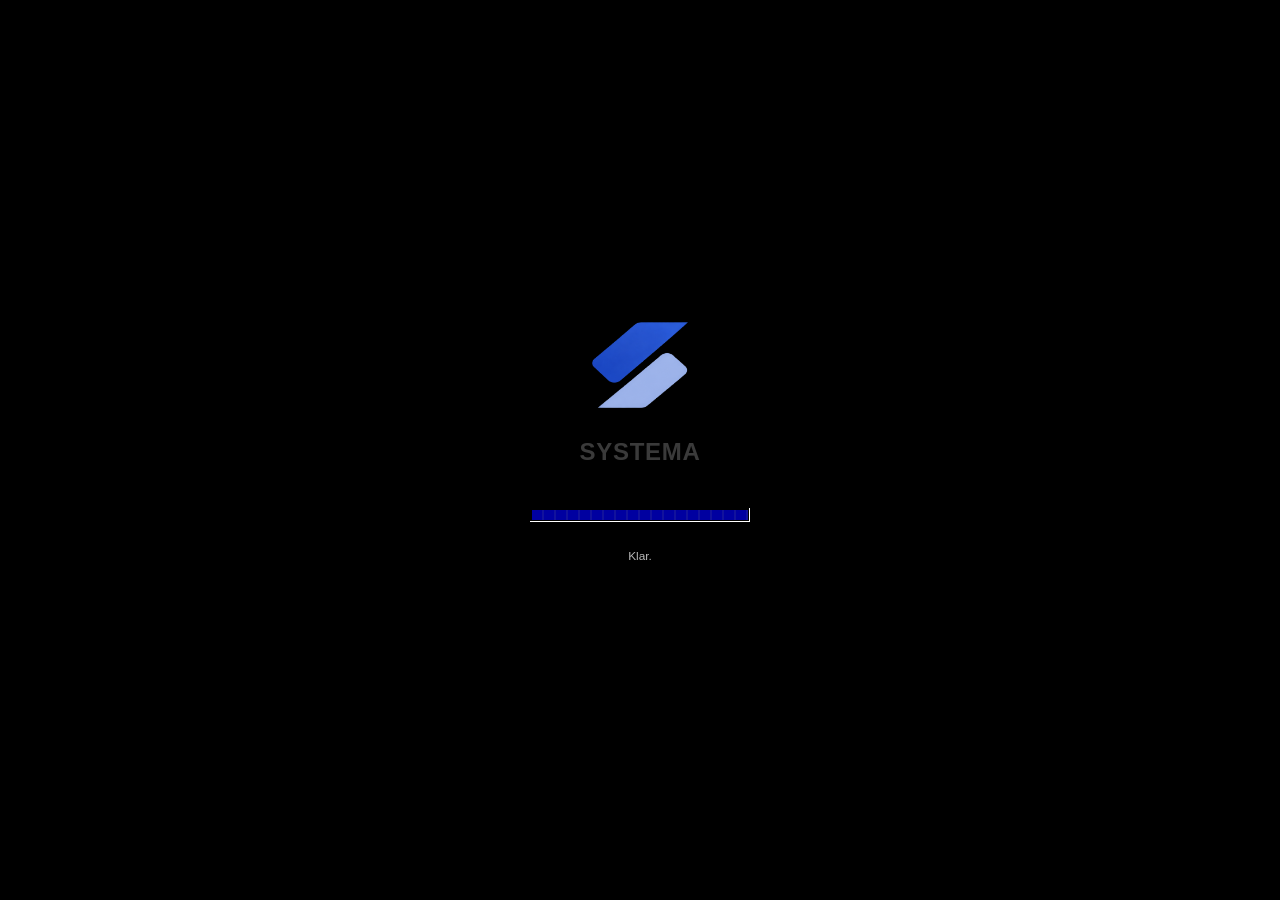
<file: index.html>
<!DOCTYPE html>
<html lang="no">
<head>
    <meta charset="UTF-8">
    <meta name="viewport" content="width=device-width, initial-scale=1.0">
    <meta name="description" content="Prosjektarbeid, metoder og digitale løsninger utviklet av Systema.">
    <title>Systema | Prosjektgjennomføring</title>
    <meta property="og:type" content="website">
    <meta property="og:title" content="Systema | Prosjektgjennomføring">
    <meta property="og:description" content="Prosjektarbeid, metoder og digitale løsninger utviklet av Systema.">
    <meta property="og:image" content="assets/images/systema-og.png">
    <link rel="icon" href="assets/images/favicon.ico" sizes="any">
    <link rel="icon" type="image/png" href="assets/images/favicon-48.png" sizes="48x48">
    <link rel="apple-touch-icon" href="assets/images/favicon-180.png">
    <link rel="stylesheet" href="style.css?v=62">
    <script>(function(){try{if(sessionStorage.getItem('systema-booted')==='1'){document.documentElement.classList.add('no-boot');}}catch(e){}})();</script>
</head>
<body class="home-page">
    <div class="boot-screen" id="bootScreen" role="presentation" aria-hidden="true">
        <img class="boot-logo" src="assets/images/systema-mark.png" alt="" width="96" height="86">
        <p class="boot-title">SYSTEMA</p>
        <div class="boot-bar"></div>
        <p class="boot-status">Starter SYSTEMA...</p>
    </div>
    <a class="skip-link" href="#main">Hopp til innhold</a>
    <nav class="desktop-nav" aria-label="Hovedmeny">
        <a href="index.html" class="desktop-icon active" aria-current="page">
            <img class="desktop-icon__img" src="assets/images/icon-computer.svg" alt="" aria-hidden="true">
            <span class="desktop-icon__label">Hjem</span>
        </a>
        <a href="om-oss.html" class="desktop-icon">
            <img class="desktop-icon__img" src="assets/images/icon-team.svg" alt="" aria-hidden="true">
            <span class="desktop-icon__label">Om oss</span>
        </a>
        <a href="tidligere-prosjekt.html" class="desktop-icon">
            <img class="desktop-icon__img" src="assets/images/icon-projects.svg" alt="" aria-hidden="true">
            <span class="desktop-icon__label">Tidligere prosjekt</span>
        </a>
        <a href="mailto:fanueloh@student.uia.no?subject=Bachelorsamarbeid%20med%20Systema" class="desktop-icon desktop-icon--contact" data-contact>
            <span class="desktop-icon__badge-wrap">
                <img class="desktop-icon__img" src="assets/images/icon-mail.svg" alt="" aria-hidden="true">
                <span class="desktop-icon__badge" aria-hidden="true">1</span>
            </span>
            <span class="desktop-icon__label">Kontakt oss</span>
            <span class="desktop-icon__balloon">Interessert? Send oss en e-post!</span>
        </a>
    </nav>

    <main id="main" tabindex="-1">
        <div class="container">
        <section class="hero">
            <div class="win-window">
                <div class="win-titlebar">
                    <span class="win-titlebar-text"><img class="win-titlebar-icon" src="assets/images/systema-mark.png" alt="" aria-hidden="true">Systema</span>
                    <span class="win-titlebar-controls" aria-hidden="true"><span>_</span><span>▢</span><span>×</span></span>
                </div>
                <div class="win-menubar" aria-hidden="true"><span>Fil</span><span>Rediger</span><span>Vis</span><span>Favoritter</span><span>Hjelp</span></div>
                <div class="win-addressbar" aria-hidden="true"><span class="win-addressbar-icon"></span><span class="win-addressbar-path">C:\SYSTEMA</span></div>
                <div class="win-body">
                    <div class="hero-grid">
                        <div class="hero-copy">
                            <img class="hero-logo" src="assets/images/systema-mark.png" alt="Systema-logo" width="331" height="297">
                            <h1>Vi er <span>Systema.</span></h1>
                            <p class="hero-lead">Vi er seks IT-studenter ved Universitetet i Agder, med en felles interesse for teknologi og digitale løsninger som løser virkelige utfordringer.</p>
                            <div class="hero-actions">
                                <a class="home-btn home-btn-primary" href="om-oss.html">Møt teamet <span aria-hidden="true">→</span></a>
                                <a class="home-btn home-btn-secondary" href="tidligere-prosjekt.html">Tidligere prosjekt</a>
                            </div>
                        </div>
                        <div class="intro-video">
                            <video controls playsinline preload="none" poster="assets/videos/systema-intro-poster.jpg" aria-label="Introduksjonsvideo av Systema">
                                <source src="assets/videos/systema-intro.mp4" type="video/mp4">
                                Nettleseren din støtter ikke video. <a href="assets/videos/systema-intro.mp4">Last ned videoen</a>.
                            </video>
                        </div>
                    </div>
                </div>
            </div>
        </section>
        </div>
    </main>
    <script src="script.js?v=48"></script>
</body>
</html>
</file>
<file: style.css>
/* ==========================================================================
   Systema — Retro Windows 95/3.1 design system
   Frontend-only reskin. No layout logic, routes or scripts were changed.
   ========================================================================== */

* {
    margin: 0;
    padding: 0;
    box-sizing: border-box;
}

/* Let supporting browsers animate the swap between pages natively —
   ignored elsewhere, the JS-driven .win-window open/close still runs there. */
@view-transition {
    navigation: auto;
}

html {
    background: var(--win-desktop) url("assets/images/windowsBakgrunn.jpg") no-repeat center center fixed;
    background-size: cover;
    scroll-behavior: smooth;
}

:root {
    /* Core palette */
    --win-face: #c0c0c0;
    --win-face-dark: #a9a9a9;
    --win-highlight: #ffffff;
    --win-light: #dfdfdf;
    --win-shadow: #808080;
    --win-shadow-dark: #000000;
    --win-desktop: #008080;
    --win-titlebar-start: #000080;
    --win-titlebar-end: #1084d0;
    --win-titlebar-text: #ffffff;
    --win-titlebar-inactive: #7f7f7f;
    --win-selection: #000080;
    --win-selection-text: #ffffff;
    --win-window-bg: #c0c0c0;
    --win-workspace: #ffffff;
    --win-ink: #000000;
    --win-ink-muted: #3a3a3a;
    --win-link: #0000ee;
    --win-accent: #008080;
    --win-accent-strong: #ff0000;
    --win-ok: #008000;

    /* Typography */
    --font-ui: Tahoma, "MS Sans Serif", "Segoe UI", Geneva, Verdana, sans-serif;
    --font-mono: "Consolas", "Courier New", "Lucida Console", monospace;
    --font-name: "IBM Plex Sans", var(--font-ui);

    /* Metrics */
    --bevel-1: 1px;
    --bevel-2: 2px;
    --radius: 0px;

    /* Layering scale */
    --z-nav: 100;
    --z-modal: 300;
    --z-skip: 400;
    --z-boot: 500;

    /* Motion */
    --ease-out: cubic-bezier(0.22, 1, 0.36, 1);
    --dur-fast: 140ms;

    /* UI scale — the desktop is scaled to fit the screen. Width and height
       each pick a scale; the smaller one wins, so pages fit without scrolling. */
    --zoom-w: 1;
    --zoom-h: 1;
    --ui-zoom: min(var(--zoom-w), var(--zoom-h));
}

/* Tallest page (Om oss) needs ~675px at scale 1, so each height step is
   ~675px × scale. Never below 1, so text stays readable — very short
   screens scroll a little instead. */
@media (min-width: 1600px) { :root { --zoom-w: 1.2; } }
@media (min-width: 1900px) { :root { --zoom-w: 1.35; } }
@media (min-width: 2300px) { :root { --zoom-w: 1.6; } }
@media (min-height: 810px) { :root { --zoom-h: 1.2; } }
@media (min-height: 912px) { :root { --zoom-h: 1.35; } }
@media (min-height: 1080px) { :root { --zoom-h: 1.6; } }

main,
.desktop-nav {
    zoom: var(--ui-zoom);
}

body {
    font-family: var(--font-ui);
    line-height: 1.5;
    color: var(--win-ink);
    font-size: 14px;
    padding-left: calc(110px * var(--ui-zoom));
    -webkit-font-smoothing: antialiased;
}

::selection {
    background: var(--win-selection);
    color: var(--win-selection-text);
}

img {
    -ms-interpolation-mode: nearest-neighbor;
}

.container {
    max-width: 1160px;
    margin: 0 auto;
    padding: 0 16px;
}

/* ==========================================================================
   Base typography
   ========================================================================== */

h1, h2, h3, h4, h5 {
    font-family: var(--font-ui);
    font-weight: bold;
    color: var(--win-ink);
    line-height: 1.25;
    text-wrap: balance;
}

h2 {
    font-size: 1.25rem;
    margin-bottom: 14px;
}

h3 {
    font-size: 1.05rem;
    margin-bottom: 10px;
}

p {
    margin-bottom: 12px;
    font-size: 0.92rem;
    color: var(--win-ink-muted);
    text-wrap: pretty;
}

a {
    color: var(--win-link);
}

main {
    padding: 16px 0;
}

main:focus {
    outline: none;
}

/* Skip link — hidden until focused with the keyboard */
.skip-link {
    position: fixed;
    top: 8px;
    left: 8px;
    z-index: var(--z-skip);
    padding: 6px 12px;
    background: var(--win-face);
    color: var(--win-ink);
    font-size: 0.82rem;
    font-weight: bold;
    text-decoration: none;
    box-shadow:
        inset 1px 1px 0 var(--win-highlight),
        inset -1px -1px 0 var(--win-shadow-dark),
        inset 2px 2px 0 var(--win-light),
        inset -2px -2px 0 var(--win-shadow);
    transform: translateY(-200%);
}

.skip-link:focus {
    transform: none;
}

/* ==========================================================================
   Desktop chrome — fixed "desktop icons" navigation shared across pages
   ========================================================================== */

.desktop-nav {
    position: fixed;
    top: 18px;
    left: 18px;
    z-index: var(--z-nav);
    display: flex;
    flex-direction: column;
    gap: 18px;
}

.desktop-icon {
    display: flex;
    flex-direction: column;
    align-items: center;
    width: 84px;
    padding: 4px 2px;
    text-decoration: none;
    text-align: center;
}

.desktop-icon__img {
    width: 38px;
    height: 38px;
    image-rendering: pixelated;
    filter: drop-shadow(1px 1px 1px rgba(0,0,0,0.6));
}

.desktop-icon__label {
    margin-top: 4px;
    display: inline-block;
    color: #fff;
    background: rgba(0,0,0,0.55);
    font-size: 0.78rem;
    line-height: 1.25;
    padding: 1px 4px;
}

.desktop-icon:hover .desktop-icon__label,
.desktop-icon:focus-visible .desktop-icon__label {
    background: var(--win-selection);
    color: var(--win-selection-text);
}

.desktop-icon:focus-visible {
    outline: 1px dotted #fff;
    outline-offset: 2px;
}

.desktop-icon.active .desktop-icon__label {
    background: var(--win-selection);
    color: var(--win-selection-text);
    font-weight: bold;
}

/* ==========================================================================
   Window component — titlebar / menubar / toolbar / body / statusbar
   ========================================================================== */

.win-window {
    background: var(--win-face);
    border: 1px solid var(--win-shadow-dark);
    box-shadow:
        inset 1px 1px 0 var(--win-light),
        inset -1px -1px 0 var(--win-shadow),
        3px 3px 0 rgba(0,0,0,0.25);
    margin: 0;
    min-width: 0;
    transform-origin: center top;
}

.win-window--enter {
    animation: win-window-open 260ms cubic-bezier(0.17, 0.89, 0.32, 1.28);
}

.win-window--leave {
    animation: win-window-close 160ms cubic-bezier(0.55, 0, 0.85, 0.4) forwards;
}

@keyframes win-window-open {
    from { opacity: 0; transform: scale(0.55) translateY(-18px); }
    60% { opacity: 1; }
    to { opacity: 1; transform: scale(1) translateY(0); }
}

@keyframes win-window-close {
    from { opacity: 1; transform: scale(1) translateY(0); }
    to { opacity: 0; transform: scale(0.45) translateY(24px); }
}


.win-titlebar {
    display: flex;
    align-items: center;
    justify-content: space-between;
    gap: 10px;
    padding: 4px 4px 4px 8px;
    background: linear-gradient(90deg, var(--win-titlebar-start), var(--win-titlebar-end));
    color: var(--win-titlebar-text);
}

.win-titlebar-text {
    display: flex;
    align-items: center;
    gap: 8px;
    font-size: 0.82rem;
    font-weight: bold;
    letter-spacing: 0.01em;
    white-space: nowrap;
    overflow: hidden;
    text-overflow: ellipsis;
}

.win-titlebar-icon {
    width: 16px;
    height: 16px;
    flex-shrink: 0;
    margin-left: 2px;
    padding: 1px;
    object-fit: contain;
    background: #fff;
    border-radius: 2px;
}

.win-titlebar-controls {
    display: flex;
    gap: 3px;
    flex-shrink: 0;
}

.win-titlebar-controls span,
.win-titlebar-controls .win-close {
    width: 17px;
    height: 15px;
    display: grid;
    place-items: center;
    background: var(--win-face);
    color: #000;
    font-size: 0.65rem;
    font-weight: bold;
    line-height: 1;
    box-shadow:
        inset 1px 1px 0 var(--win-highlight),
        inset -1px -1px 0 var(--win-shadow-dark);
}

.win-titlebar-controls .win-close {
    text-decoration: none;
    cursor: pointer;
}

.win-titlebar-controls .win-close:active {
    box-shadow:
        inset -1px -1px 0 var(--win-highlight),
        inset 1px 1px 0 var(--win-shadow-dark);
}

.win-titlebar-controls .win-close:focus-visible {
    outline: 1px dotted #fff;
    outline-offset: 1px;
}

.win-menubar {
    display: flex;
    gap: 2px;
    background: var(--win-face);
    padding: 3px 6px;
    border-bottom: 1px solid var(--win-shadow);
    box-shadow: inset 0 1px 0 var(--win-highlight);
    font-size: 0.78rem;
    flex-wrap: wrap;
}

.win-menubar span {
    padding: 2px 8px;
}

.win-menubar span:first-letter {
    text-decoration: underline;
}

/* "Neste steg" link at the bottom of a window */
.next-step {
    display: flex;
    justify-content: flex-end;
    margin-top: 18px;
}

.win-addressbar {
    display: flex;
    align-items: center;
    gap: 8px;
    padding: 4px 8px;
    background: var(--win-face);
    border-bottom: 1px solid var(--win-shadow);
    box-shadow: inset 0 1px 0 var(--win-highlight);
}

.win-addressbar-icon {
    width: 14px;
    height: 11px;
    flex-shrink: 0;
    background: #ffd050;
    border: 1px solid #6b4a00;
    position: relative;
}

.win-addressbar-icon::before {
    content: "";
    position: absolute;
    top: -3px;
    left: 0;
    width: 6px;
    height: 3px;
    background: #ffd050;
    border: 1px solid #6b4a00;
    border-bottom: none;
}

.win-addressbar-path {
    flex: 1;
    background: var(--win-workspace);
    padding: 3px 8px;
    font-family: var(--font-mono);
    font-size: 0.76rem;
    color: var(--win-ink);
    box-shadow:
        inset -1px -1px 0 var(--win-highlight),
        inset 1px 1px 0 var(--win-shadow-dark),
        inset -2px -2px 0 var(--win-light),
        inset 2px 2px 0 var(--win-shadow);
    white-space: nowrap;
    overflow: hidden;
    text-overflow: ellipsis;
}

.win-body {
    padding: 16px;
    background: var(--win-face);
}

.win-statusbar {
    display: flex;
    gap: 8px;
    padding: 4px 8px;
    background: var(--win-face);
    border-top: 1px solid var(--win-shadow);
}

.win-statusbar > div {
    flex: 1;
    padding: 3px 10px;
    font-size: 0.74rem;
    color: var(--win-ink-muted);
    box-shadow:
        inset -1px -1px 0 var(--win-highlight),
        inset 1px 1px 0 var(--win-shadow);
}

.win-statusbar > div:last-child {
    flex: 0 0 auto;
}

/* Generic raised button used for links / CTAs, replaces old .home-btn look */
.home-btn {
    display: inline-flex;
    justify-content: center;
    align-items: center;
    gap: 8px;
    min-height: 34px;
    padding: 0 18px;
    text-decoration: none;
    font-weight: normal;
    font-size: 0.82rem;
    font-family: var(--font-ui);
    color: var(--win-ink);
    background: var(--win-face);
    box-shadow:
        inset 1px 1px 0 var(--win-highlight),
        inset -1px -1px 0 var(--win-shadow-dark),
        inset 2px 2px 0 var(--win-light),
        inset -2px -2px 0 var(--win-shadow);
}

.home-btn {
    transition: background-color var(--dur-fast) var(--ease-out);
}

.home-btn:hover {
    background: var(--win-light);
}

.home-btn:active {
    box-shadow:
        inset -1px -1px 0 var(--win-highlight),
        inset 1px 1px 0 var(--win-shadow-dark),
        inset -2px -2px 0 var(--win-light),
        inset 2px 2px 0 var(--win-shadow);
    padding-top: 1px;
    padding-left: 19px;
}

/* Default button gets the classic 1px black "default action" frame */
.home-btn-primary {
    font-weight: bold;
    outline: 1px solid var(--win-shadow-dark);
    outline-offset: 0;
}

.home-btn-primary:focus-visible {
    outline: 1px solid var(--win-shadow-dark);
    box-shadow:
        inset 1px 1px 0 var(--win-highlight),
        inset -1px -1px 0 var(--win-shadow-dark),
        inset 2px 2px 0 var(--win-light),
        inset -2px -2px 0 var(--win-shadow),
        inset 0 0 0 4px var(--win-face),
        inset 0 0 0 5px var(--win-shadow-dark);
}

.home-btn-secondary {
    color: var(--win-ink);
}

/* ==========================================================================
   Home page
   ========================================================================== */

.home-page main {
    padding-top: 18px;
}

.hero {
    padding: 0 0 24px;
}

.hero-grid {
    display: grid;
    grid-template-columns: 1.1fr 0.9fr;
    gap: 18px;
    align-items: stretch;
    padding: 4px;
}

.intro-video {
    align-self: center;
    background: #000;
    padding: 2px;
    box-shadow:
        inset -1px -1px 0 var(--win-highlight),
        inset 1px 1px 0 var(--win-shadow-dark),
        inset -2px -2px 0 var(--win-light),
        inset 2px 2px 0 var(--win-shadow);
}

.intro-video video {
    width: 100%;
    aspect-ratio: 16 / 9;
    display: block;
    background: #000;
}

.photo-frame {
    display: flex;
    flex-direction: column;
    align-items: center;
    justify-content: center;
    text-align: center;
    min-height: 380px;
    background: var(--win-workspace);
    box-shadow:
        inset -1px -1px 0 var(--win-highlight),
        inset 1px 1px 0 var(--win-shadow-dark),
        inset -2px -2px 0 var(--win-light),
        inset 2px 2px 0 var(--win-shadow);
}

.photo-frame-label {
    color: var(--win-ink-muted);
    font-size: 0.8rem;
    font-style: italic;
}

/* Classic "image not available" glyph — sun + mountains, sketched with borders */
.photo-frame-icon {
    position: relative;
    width: 72px;
    height: 56px;
    margin-bottom: 14px;
    border: 2px solid var(--win-shadow);
}

.photo-frame-icon::before {
    content: "";
    position: absolute;
    top: 8px;
    left: 10px;
    width: 12px;
    height: 12px;
    border-radius: 50%;
    border: 2px solid var(--win-shadow);
}

.photo-frame-icon::after {
    content: "";
    position: absolute;
    left: 6px;
    bottom: -1px;
    width: 0;
    height: 0;
    border-left: 22px solid transparent;
    border-right: 14px solid transparent;
    border-bottom: 20px solid var(--win-face-dark);
}

.hero-copy {
    display: flex;
    flex-direction: column;
    justify-content: center;
    gap: 10px;
}

.hero-logo {
    width: 110px;
    height: auto;
    margin-bottom: 6px;
}

.hero h1 {
    max-width: 560px;
    margin: 4px 0 6px;
    font-size: clamp(1.9rem, 4.2vw, 2.9rem);
    line-height: 1.05;
    letter-spacing: -0.02em;
    color: var(--win-ink);
}

.hero h1 span {
    color: var(--win-titlebar-start);
}

.hero-lead {
    max-width: 62ch;
    color: var(--win-ink-muted);
    font-size: 0.92rem;
    line-height: 1.6;
    margin-bottom: 10px;
}

.hero-actions {
    display: flex;
    flex-wrap: wrap;
    gap: 10px;
    margin-top: 6px;
}

/* Home page: centre the window vertically on the desktop. vh inside the
   zoomed main is multiplied by the zoom, so divide it back out. */
@media (min-width: 641px) {
    .home-page main {
        min-height: calc(100vh / var(--ui-zoom));
        display: flex;
        flex-direction: column;
        justify-content: center;
    }
    .home-page .container { width: 100%; }
}

@media (max-width: 900px) {
    .hero-grid { grid-template-columns: 1fr; }
}

@media (max-width: 640px) {
    .home-page .container { padding-left: 10px; padding-right: 10px; }
    body { padding-left: 0; }
    .desktop-nav {
        position: static;
        flex-direction: row;
        flex-wrap: wrap;
        justify-content: center;
        gap: 10px;
        padding: 10px 8px 6px;
    }
    .desktop-icon { width: 72px; }
    .desktop-icon__img { width: 32px; height: 32px; }
    .desktop-icon__label { font-size: 0.7rem; }
}

/* ==========================================================================
   Team / om-oss page
   ========================================================================== */

.team-section {
    padding-top: 4px;
}

/* Om oss: gruppeteksten til venstre og medlemmene til høyre, så alt får plass uten scrolling */
.about-layout {
    display: grid;
    grid-template-columns: minmax(0, 1.6fr) minmax(0, 1fr);
    gap: 16px;
    align-items: start;
}

.about-group {
    padding: 8px 18px 12px;
}

/* Gruppebilde som bred stripe øverst i "Om gruppen", med plassholder til bildet finnes */
.about-photo {
    position: relative;
    margin: 4px 0 8px;
    aspect-ratio: 3.2 / 1;
    overflow: hidden;
    border: 1px solid var(--win-shadow-dark);
    box-shadow: inset 0 0 0 1px var(--win-highlight);
    background: var(--win-face-dark);
}

.about-photo img {
    display: block;
    width: 100%;
    height: 100%;
    object-fit: cover;
    object-position: center 35%;
}

.about-photo__empty {
    display: none;
}

.about-photo.is-empty img {
    display: none;
}

.about-photo.is-empty .about-photo__empty {
    position: absolute;
    inset: 0;
    display: grid;
    place-items: center;
    color: var(--win-ink-muted);
    font-size: 0.82rem;
}

.about-group h2 {
    margin: 7px 0 1px;
    font-size: 0.92rem;
    color: var(--win-titlebar-start);
}

/* Grå bakgrunn, men svart tekst, litt større skrift og luft mellom linjene for lesbarhet */
.about-group p {
    margin: 0;
    max-width: 75ch;
    font-size: 0.9rem;
    line-height: 1.5;
    color: var(--win-ink);
}

.about-group .about-lead {
    font-size: 0.92rem;
    color: var(--win-ink);
}

.about-team {
    padding: 12px;
}

/* Litt mindre luft i Om oss-vinduet, så siden får plass uten scrolling */
.team-page .win-body {
    padding: 12px;
}

/* Kompakte kort i Om oss-oppsettet */
.about-team .team-grid {
    gap: 10px;
}

.about-team .team-card {
    padding: 10px 8px 12px;
}

.about-team .profile-image {
    max-width: 110px;
}

.about-team .team-name {
    font-size: 0.86rem;
    margin: 8px 0 6px;
}

.about-team .read-more-btn {
    font-size: 0.76rem;
    padding: 3px 10px;
}

@media (max-width: 900px) {
    .about-layout { grid-template-columns: 1fr; }
}

/* Team grid presented as explorer icon view, 3 cards over 2 */
.team-grid {
    display: grid;
    grid-template-columns: repeat(3, 1fr);
    gap: 18px;
    width: 100%;
    margin: 0;
    padding: 0;
}

.team-card {
    display: flex;
    flex-direction: column;
    align-items: center;
    text-align: center;
    padding: 20px 16px 22px;
    background: var(--win-face);
    box-shadow:
        inset 1px 1px 0 var(--win-highlight),
        inset -1px -1px 0 var(--win-shadow-dark),
        inset 2px 2px 0 var(--win-light),
        inset -2px -2px 0 var(--win-shadow);
    overflow: visible;
    cursor: pointer;
}

.team-card:hover {
    background: var(--win-selection);
    color: var(--win-selection-text);
}

.team-card:hover .team-name,
.team-card:hover .team-role {
    color: var(--win-selection-text);
}

.team-card:active {
    box-shadow:
        inset -1px -1px 0 var(--win-highlight),
        inset 1px 1px 0 var(--win-shadow-dark),
        inset -2px -2px 0 var(--win-light),
        inset 2px 2px 0 var(--win-shadow);
}

.profile-image {
    display: block;
    width: 100%;
    max-width: 220px;
    aspect-ratio: 1 / 1;
    overflow: hidden;
    border: 1px solid var(--win-shadow-dark);
    box-shadow: inset 0 0 0 1px var(--win-highlight);
    background: var(--win-workspace);
}

.profile-image img {
    width: 100%;
    height: 100%;
    object-fit: cover;
    display: block;
    image-rendering: auto;
}

.team-name {
    font-family: var(--font-name);
    font-size: 1.1rem;
    line-height: 1.25;
    font-weight: 600;
    margin: 14px 0 6px;
    color: var(--win-ink);
    letter-spacing: -0.01em;
}

.team-role {
    display: none;
}

.read-more-btn {
    appearance: none;
    background: var(--win-face);
    border: none;
    color: var(--win-ink);
    font-size: 0.82rem;
    font-weight: normal;
    padding: 5px 14px;
    margin: auto 0 0;
    cursor: pointer;
    text-align: center;
    text-decoration: none;
    box-shadow:
        inset 1px 1px 0 var(--win-highlight),
        inset -1px -1px 0 var(--win-shadow-dark);
}

/* Profile modal restyled as a Windows 95 properties dialog */
.profile-modal {
    position: fixed;
    inset: 0;
    display: none;
    align-items: center;
    justify-content: center;
    z-index: var(--z-modal);
}

.profile-modal.is-open {
    display: flex;
}

.profile-modal__backdrop {
    position: absolute;
    inset: 0;
    background: rgba(0, 0, 0, 0.4);
    opacity: 0;
    transition: opacity 320ms ease;
}

.profile-modal.is-visible .profile-modal__backdrop {
    opacity: 1;
}

.profile-modal__dialog {
    position: relative;
    width: min(94vw, 760px);
    max-height: calc(88vh / var(--ui-zoom));
    overflow-y: auto;
    background: var(--win-face);
    border: 1px solid var(--win-shadow-dark);
    box-shadow:
        inset 1px 1px 0 var(--win-light),
        inset -1px -1px 0 var(--win-shadow),
        4px 4px 0 rgba(0,0,0,0.3);
    padding: 0 0 12px;
    z-index: 1;
    transform: scale(0.6) translateY(24px);
    opacity: 0;
    transition: transform 340ms cubic-bezier(0.55, 0, 0.85, 0.4), opacity 260ms ease;
}

.profile-modal.is-visible .profile-modal__dialog {
    transform: scale(1) translateY(0);
    opacity: 1;
    transition: transform 420ms cubic-bezier(0.17, 0.89, 0.32, 1.28), opacity 320ms ease;
}

.profile-modal__dialog::before {
    content: "Teammedlem";
    display: block;
    padding: 4px 6px 4px 8px;
    background: linear-gradient(90deg, var(--win-titlebar-start), var(--win-titlebar-end));
    color: #fff;
    font-size: 0.8rem;
    font-weight: bold;
    margin-bottom: 14px;
}

.profile-modal__close {
    position: absolute;
    top: 4px;
    right: 6px;
    border: none;
    background: var(--win-face);
    font-size: 0.85rem;
    line-height: 1;
    cursor: pointer;
    color: var(--win-ink);
    width: 18px;
    height: 16px;
    box-shadow:
        inset 1px 1px 0 var(--win-highlight),
        inset -1px -1px 0 var(--win-shadow-dark);
}

.profile-modal__content {
    display: grid;
    grid-template-columns: minmax(180px, 240px) minmax(0, 1fr);
    gap: 18px;
    align-items: start;
    padding: 0 18px;
}

.profile-modal__image-wrap {
    width: 100%;
    aspect-ratio: 1;
    overflow: hidden;
    background: var(--win-workspace);
    border: 1px solid var(--win-shadow-dark);
    box-shadow: inset 0 0 0 1px var(--win-highlight);
}

.profile-modal__image-wrap img {
    width: 100%;
    height: 100%;
    object-fit: cover;
    display: block;
}

.profile-modal__body {
    text-align: left;
}

.profile-modal__body h4 {
    font-family: var(--font-name);
    font-weight: 600;
    letter-spacing: -0.01em;
    font-size: 1.25rem;
    margin: 0 0 4px;
    color: var(--win-ink);
}

.profile-modal__role {
    font-weight: 400;
    color: var(--win-ink-muted);
}

.profile-modal__bio {
    margin: 0 0 14px;
    color: var(--win-ink);
    line-height: 1.6;
    font-size: 0.85rem;
    background: var(--win-workspace);
    padding: 8px 10px;
    box-shadow:
        inset -1px -1px 0 var(--win-highlight),
        inset 1px 1px 0 var(--win-shadow);
}

/* Tech stack chips under the bio */
.profile-modal__stack-title {
    margin: 0 0 6px;
    font-size: 0.85rem;
}

.profile-modal__stack .tag-list {
    margin-bottom: 14px;
}

.profile-modal__body h5 {
    margin: 12px 0 6px;
    font-size: 0.85rem;
    color: var(--win-ink);
}

.profile-modal__body p {
    margin: 0 0 6px;
    color: var(--win-ink-muted);
}

.profile-modal__socials {
    display: flex;
    gap: 8px;
    margin-top: 12px;
}

.profile-modal__socials .social-btn {
    width: 34px;
    height: 34px;
}

.social-btn {
    width: 34px;
    height: 34px;
    border-radius: 0;
    display: inline-flex;
    align-items: center;
    justify-content: center;
    text-decoration: none;
    position: relative;
    background: var(--win-face);
    box-shadow:
        inset 1px 1px 0 var(--win-highlight),
        inset -1px -1px 0 var(--win-shadow-dark),
        inset 2px 2px 0 var(--win-light),
        inset -2px -2px 0 var(--win-shadow);
}

.social-btn:hover {
    background: var(--win-light);
}

.social-btn:active {
    box-shadow:
        inset -1px -1px 0 var(--win-highlight),
        inset 1px 1px 0 var(--win-shadow-dark);
}

.social-btn svg {
    width: 55%;
    height: 55%;
    fill: var(--win-ink);
}

.social-btn--linkedin svg,
.social-btn--github svg {
    fill: var(--win-ink);
}

@media (max-width: 700px) {
    .profile-modal__content {
        grid-template-columns: 1fr;
    }
}

@media (max-width: 640px) {
    .team-grid { grid-template-columns: repeat(2, 1fr); }
    .team-name { font-size: 0.9rem; }
}

/* ==========================================================================
   Tidligere prosjekt page
   ========================================================================== */

.projects-list {
    padding: 4px 0 0 !important;
}

/* Project list — Explorer "Details" view: one row per project, scales to many */
.project-toolbar {
    display: flex;
    align-items: center;
    justify-content: space-between;
    flex-wrap: wrap;
    gap: 8px 16px;
    margin-bottom: 10px;
}

.project-toolbar__hint {
    margin: 0;
    color: var(--win-ink-muted);
    font-size: 0.76rem;
}

.project-list {
    background: var(--win-workspace);
    box-shadow:
        inset -1px -1px 0 var(--win-highlight),
        inset 1px 1px 0 var(--win-shadow-dark),
        inset -2px -2px 0 var(--win-light),
        inset 2px 2px 0 var(--win-shadow);
    padding: 2px;
}

.project-table {
    width: 100%;
    border-collapse: collapse;
    font-size: 0.84rem;
}

.project-table th {
    position: sticky;
    top: 0;
    /* Over the positioned avatars (z-index 1 on hover) when rows scroll under */
    z-index: 2;
    padding: 4px 12px;
    background: var(--win-face);
    font-weight: normal;
    text-align: left;
    white-space: nowrap;
    box-shadow:
        inset 1px 1px 0 var(--win-highlight),
        inset -1px -1px 0 var(--win-shadow-dark),
        inset -2px -2px 0 var(--win-shadow);
}

.project-table td {
    padding: 14px 12px;
    vertical-align: middle;
    border-bottom: 1px dotted var(--win-face-dark);
}

.project-row {
    cursor: pointer;
}

.project-row:hover td {
    background: #e8eef8;
}

/* Selected row in classic navy, with the dotted focus rectangle */
.project-row:focus-within td {
    background: var(--win-selection);
    color: var(--win-selection-text);
}

.project-row:focus-within .project-row__summary,
.project-row:focus-within .project-row__period {
    color: var(--win-selection-text);
}

.project-row__name {
    display: flex;
    align-items: center;
    gap: 12px;
    min-width: 0;
}

.project-row__name > div {
    min-width: 0;
}

/* Name column takes the free width; the others hug their content */
.project-table th:first-child,
.project-row td:first-child {
    width: 100%;
    max-width: 0;
}

.project-row__name img {
    width: 36px;
    height: 36px;
    flex-shrink: 0;
    image-rendering: pixelated;
}

.project-row__open {
    padding: 0;
    background: none;
    border: none;
    color: inherit;
    font-family: var(--font-ui);
    font-size: 0.95rem;
    font-weight: bold;
    text-align: left;
    cursor: pointer;
}

.project-row__open:focus-visible {
    outline: 1px dotted currentColor;
    outline-offset: 2px;
}

/* Raised label marking internship (praksis) projects */
.project-row__chip {
    display: inline-block;
    margin-left: 8px;
    padding: 1px 6px;
    vertical-align: 2px;
    background: var(--win-ok);
    color: #ffffff;
    border: 1px solid;
    border-color: #4fbf4f var(--win-shadow-dark) var(--win-shadow-dark) #4fbf4f;
    font-family: var(--font-ui);
    font-size: 0.68rem;
    font-weight: bold;
    letter-spacing: 0.04em;
    text-transform: uppercase;
    white-space: nowrap;
}

.project-row__summary {
    display: block;
    margin-top: 3px;
    overflow: hidden;
    color: var(--win-ink-muted);
    font-size: 0.78rem;
    white-space: nowrap;
    text-overflow: ellipsis;
}

.project-row__period {
    color: var(--win-ink-muted);
    white-space: nowrap;
}

/* Narrow screens: each row becomes a stacked block */
@media (max-width: 760px) {
    .project-table thead { display: none; }
    .project-table, .project-table tbody, .project-table tr, .project-table td { display: block; }
    .project-table td { padding: 4px 10px; border: none; }
    .project-row { padding: 8px 0; border-bottom: 1px dotted var(--win-face-dark); }
    .project-row:focus-within { background: var(--win-selection); }
    .project-row td:first-child { max-width: none; width: auto; }
    .project-row__name { align-items: flex-start; }
    .project-row__summary {
        display: -webkit-box;
        -webkit-box-orient: vertical;
        -webkit-line-clamp: 2;
        line-clamp: 2;
        white-space: normal;
    }
    .project-table td:nth-child(2) { display: inline-block; vertical-align: middle; padding-top: 6px; }
    .project-table td.project-row__period { display: inline-block; padding-top: 6px; font-size: 0.76rem; }
}

/* Technology tags as small raised keys */
.tag-list {
    display: flex;
    flex-wrap: wrap;
    gap: 6px;
    margin: 0 0 16px;
    padding: 0;
    list-style: none;
}

.tag {
    padding: 2px 8px;
    background: var(--win-face);
    color: var(--win-ink);
    font-size: 0.72rem;
    line-height: 1.5;
    white-space: nowrap;
    box-shadow:
        inset 1px 1px 0 var(--win-highlight),
        inset -1px -1px 0 var(--win-shadow);
}

/* Overlapping framed portraits */
.avatar-stack {
    display: flex;
    margin: 0;
    padding: 0;
    list-style: none;
}

.avatar:first-child {
    margin-left: 0;
}

.avatar {
    position: relative;
    width: 32px;
    height: 32px;
    margin-left: -10px;
    background: var(--win-workspace);
    border: 1px solid var(--win-shadow-dark);
    box-shadow: inset 0 0 0 1px var(--win-highlight);
    transition: transform var(--dur-fast) var(--ease-out);
}

.avatar img {
    width: 100%;
    height: 100%;
    padding: 1px;
    object-fit: cover;
    display: block;
}

.avatar:hover {
    z-index: 1;
    transform: translateY(-3px);
}

/* Classic yellow tooltip with the first name */
.avatar::after {
    content: attr(data-name);
    position: absolute;
    left: 50%;
    bottom: calc(100% + 6px);
    padding: 1px 5px;
    background: #ffffe1;
    color: var(--win-ink);
    border: 1px solid var(--win-shadow-dark);
    font-size: 0.68rem;
    white-space: nowrap;
    pointer-events: none;
    opacity: 0;
    transform: translateX(-50%);
    transition: opacity var(--dur-fast) var(--ease-out);
}

.avatar:hover::after {
    opacity: 1;
}

/* Project popover, styled like the other Win95 property dialogs */
.project-modal {
    position: fixed;
    inset: 0;
    display: none;
    align-items: center;
    justify-content: center;
    z-index: var(--z-modal);
}

.project-modal.is-open {
    display: flex;
}

.project-modal__backdrop {
    position: absolute;
    inset: 0;
    background: rgba(0, 0, 0, 0.4);
    opacity: 0;
    transition: opacity 320ms ease;
}

.project-modal.is-visible .project-modal__backdrop {
    opacity: 1;
}

.project-modal__dialog {
    position: relative;
    display: flex;
    flex-direction: column;
    width: min(94vw, 940px);
    max-height: calc(92vh / var(--ui-zoom));
    padding: 3px;
    background: var(--win-face);
    border: 1px solid var(--win-shadow-dark);
    box-shadow:
        inset 1px 1px 0 var(--win-light),
        inset -1px -1px 0 var(--win-shadow),
        4px 4px 0 rgba(0,0,0,0.3);
    z-index: 1;
    transform: scale(0.6) translateY(24px);
    opacity: 0;
    transition: transform 340ms cubic-bezier(0.55, 0, 0.85, 0.4), opacity 260ms ease;
}

.project-modal.is-visible .project-modal__dialog {
    transform: scale(1) translateY(0);
    opacity: 1;
    transition: transform 420ms cubic-bezier(0.17, 0.89, 0.32, 1.28), opacity 320ms ease;
}

/* Properties dialog: titlebar, tabs, tab panel and a right-aligned button row */
.project-modal__dialog .win-titlebar {
    flex-shrink: 0;
    padding: 3px 3px 3px 6px;
}

.project-modal__bar-icon {
    width: 16px;
    height: 16px;
    flex-shrink: 0;
    image-rendering: pixelated;
}

.project-modal__close {
    flex-shrink: 0;
    width: 18px;
    height: 16px;
    padding: 0;
    border: none;
    background: var(--win-face);
    color: var(--win-ink);
    font-family: var(--font-ui);
    font-size: 0.85rem;
    font-weight: bold;
    line-height: 1;
    cursor: pointer;
    box-shadow:
        inset 1px 1px 0 var(--win-highlight),
        inset -1px -1px 0 var(--win-shadow-dark),
        inset -2px -2px 0 var(--win-shadow);
}

.project-modal__close:active {
    box-shadow:
        inset -1px -1px 0 var(--win-highlight),
        inset 1px 1px 0 var(--win-shadow-dark),
        inset 2px 2px 0 var(--win-shadow);
}

.project-modal__panel {
    flex: 1;
    min-height: 0;
    overflow-y: auto;
    margin: 8px 8px 0;
    padding: 16px;
    background: var(--win-face);
    box-shadow:
        inset 1px 1px 0 var(--win-highlight),
        inset -1px -1px 0 var(--win-shadow-dark),
        inset 2px 2px 0 var(--win-light),
        inset -2px -2px 0 var(--win-shadow);
}

.project-modal__head {
    display: flex;
    align-items: center;
    gap: 14px;
}

.project-modal__icon {
    width: 48px;
    height: 48px;
    flex-shrink: 0;
    image-rendering: pixelated;
}

.project-modal__head h4 {
    margin: 0;
    font-size: 1.35rem;
    letter-spacing: -0.01em;
    line-height: 1.25;
}

.project-modal__short {
    margin: 3px 0 0;
    font-size: 0.86rem;
}

/* Wide layout: media and description on the left, facts in a sidebar */
.project-modal__layout {
    display: grid;
    grid-template-columns: minmax(0, 1fr) 270px;
    gap: 20px;
    align-items: start;
}

.project-modal__heading {
    margin: 0 0 6px;
    font-size: 0.9rem;
}

.project-modal__side {
    display: grid;
    gap: 14px;
}

/* Win95 group box: etched frame with the legend sitting on the top edge */
.win-group {
    min-width: 0;
    margin: 0;
    padding: 8px 12px 12px;
    border: 1px solid var(--win-shadow);
    /* Outer highlight only — an inset line would run straight through the legend */
    box-shadow: 1px 1px 0 var(--win-highlight);
}

.win-group legend {
    margin-left: 6px;
    padding: 0 5px;
    font-size: 0.8rem;
    font-weight: bold;
    line-height: 1;
}

/* Etched horizontal rule, as used between groups in Win95 dialogs */
.win-separator {
    height: 2px;
    margin: 14px 0;
    border: none;
    border-top: 1px solid var(--win-shadow);
    border-bottom: 1px solid var(--win-highlight);
}

.project-modal__facts {
    display: grid;
    grid-template-columns: auto minmax(0, 1fr);
    gap: 6px 12px;
    margin: 0;
    font-size: 0.82rem;
}

.project-modal__facts dt {
    color: var(--win-ink-muted);
}

.project-modal__facts dd {
    margin: 0;
    color: var(--win-ink);
}

.win-group .tag-list {
    margin: 0;
}

.project-modal__summary {
    margin: 0;
    color: var(--win-ink);
    font-size: 0.86rem;
    line-height: 1.65;
}

.project-modal__media {
    margin: 0 0 16px;
}

.project-modal__media[hidden] {
    display: none;
}

.project-modal__buttons {
    display: flex;
    flex-shrink: 0;
    flex-wrap: wrap;
    justify-content: flex-end;
    gap: 6px;
    padding: 10px 8px 6px;
}

.project-modal__buttons .home-btn {
    min-width: 84px;
    min-height: 26px;
    padding: 0 12px;
}

.project-modal__buttons .home-btn[hidden] {
    display: none;
}

@media (max-width: 760px) {
    .project-modal__layout { grid-template-columns: 1fr; }
}

@media (max-width: 640px) {
    .project-modal__panel { padding: 12px; }
}

/* Media area: either a video iframe or an image carousel */
.project-modal__media .demo-frame {
    aspect-ratio: 16 / 10;
    overflow: hidden;
    background: #000;
    box-shadow:
        inset -1px -1px 0 var(--win-highlight),
        inset 1px 1px 0 var(--win-shadow-dark),
        inset -2px -2px 0 var(--win-light),
        inset 2px 2px 0 var(--win-shadow);
}

.project-modal__media .demo-frame iframe {
    width: 100%;
    height: 100%;
    display: block;
    border: 0;
}

.project-carousel {
    position: relative;
}

.project-carousel__viewport {
    aspect-ratio: 16 / 10;
    overflow: hidden;
    background: var(--win-workspace);
    box-shadow:
        inset -1px -1px 0 var(--win-highlight),
        inset 1px 1px 0 var(--win-shadow-dark),
        inset -2px -2px 0 var(--win-light),
        inset 2px 2px 0 var(--win-shadow);
}

.project-carousel__viewport img {
    width: 100%;
    height: 100%;
    object-fit: cover;
    display: block;
}

.project-carousel__nav {
    display: flex;
    align-items: center;
    justify-content: space-between;
    margin-top: 6px;
}

.project-carousel__btn {
    font-family: var(--font-ui);
    font-size: 0.78rem;
    padding: 4px 10px;
    background: var(--win-face);
    border: none;
    cursor: pointer;
    box-shadow:
        inset 1px 1px 0 var(--win-highlight),
        inset -1px -1px 0 var(--win-shadow-dark);
}

.project-carousel__btn:hover {
    background: var(--win-light);
}

.project-carousel__btn:active {
    box-shadow:
        inset -1px -1px 0 var(--win-highlight),
        inset 1px 1px 0 var(--win-shadow-dark);
}

.project-carousel__count {
    color: var(--win-ink-muted);
    font-size: 0.72rem;
}

/* ==========================================================================
   Boot screen — Windows 95-style startup, shown once per browser session
   ========================================================================== */

.boot-screen {
    position: fixed;
    inset: 0;
    z-index: var(--z-boot);
    display: flex;
    flex-direction: column;
    align-items: center;
    justify-content: center;
    gap: 26px;
    background: #000;
    color: #fff;
}

.no-boot .boot-screen,
.boot-screen[hidden] {
    display: none;
}

.boot-screen.is-done {
    animation: boot-fade-out 300ms ease forwards;
    pointer-events: none;
}

@keyframes boot-fade-out {
    to { opacity: 0; }
}

.boot-logo {
    width: 96px;
    height: auto;
    opacity: 0;
    transform: translateY(-16px);
    animation: boot-flag-in 360ms ease forwards;
    animation-delay: 60ms;
}

@keyframes boot-flag-in {
    from { opacity: 0; transform: translateY(-16px); }
    to { opacity: 1; transform: translateY(0); }
}

.boot-title {
    font-family: var(--font-ui);
    font-size: 1.5rem;
    font-weight: bold;
    letter-spacing: 0.03em;
    opacity: 0;
    animation: boot-fade-in 260ms ease forwards;
    animation-delay: 350ms;
}

.boot-title span {
    color: #4d9fff;
}

.boot-bar {
    width: 220px;
    height: 14px;
    padding: 2px;
    background: #000;
    box-shadow:
        inset -1px -1px 0 var(--win-highlight),
        inset 1px 1px 0 var(--win-shadow-dark);
    overflow: hidden;
    opacity: 0;
    animation: boot-fade-in 260ms ease forwards;
    animation-delay: 450ms;
}

.boot-bar-fill {
    height: 100%;
    width: 0;
    background: repeating-linear-gradient(
        90deg,
        #0000a0 0 10px,
        #12129c 10px 12px
    );
    animation-name: boot-bar-fill;
    animation-timing-function: linear;
    animation-fill-mode: forwards;
}

@keyframes boot-bar-fill {
    to { width: 100%; }
}

@keyframes boot-fade-in {
    to { opacity: 1; }
}

.boot-status {
    font-family: var(--font-ui);
    font-size: 0.74rem;
    color: #b8b8b8;
    opacity: 0;
    animation: boot-fade-in 260ms ease forwards;
    animation-delay: 450ms;
}

@media (prefers-reduced-motion: reduce) {
    .boot-screen { display: none; }
}

/* ==========================================================================
   Kontakt-ikon — står ut som en varsling (ulest melding + ballong)
   ========================================================================== */

.desktop-icon--contact {
    position: relative;
}

.desktop-icon--contact .desktop-icon__label {
    background: #ffff00;
    color: var(--win-ink);
    font-weight: bold;
}

.desktop-icon__badge-wrap {
    position: relative;
    display: inline-block;
    line-height: 0;
}

/* Rød "ulest"-teller på konvolutten */
.desktop-icon__badge {
    position: absolute;
    top: -6px;
    right: -10px;
    min-width: 18px;
    height: 18px;
    padding: 0 4px;
    border: 1px solid #000;
    background: #ff0000;
    color: #fff;
    font-size: 0.7rem;
    font-weight: bold;
    line-height: 16px;
    text-align: center;
    animation: contact-badge-blink 1.2s steps(1) infinite;
}

@keyframes contact-badge-blink {
    50% { background: #800000; }
}

/* Gul Win95-tooltip under ikonet */
.desktop-icon__balloon {
    position: relative;
    margin-top: 10px;
    width: 100px;
    padding: 5px 6px;
    background: #ffffe1;
    border: 1px solid #000;
    box-shadow: 2px 2px 0 rgba(0,0,0,0.35);
    color: var(--win-ink);
    font-size: 0.72rem;
    line-height: 1.3;
    text-align: left;
}

.desktop-icon__balloon::before,
.desktop-icon__balloon::after {
    content: "";
    position: absolute;
    left: 50%;
    width: 0;
    height: 0;
    border: 7px solid transparent;
    border-top: 0;
    transform: translateX(-50%);
}

.desktop-icon__balloon::before {
    top: -8px;
    border-bottom: 8px solid #000;
}

.desktop-icon__balloon::after {
    top: -6px;
    border-bottom: 7px solid #ffffe1;
}

.desktop-icon--contact:hover .desktop-icon__balloon {
    text-decoration: underline;
}

/* Kontaktvinduet bruker .project-modal-dialogen, men skiller seg ut:
   rød tittellinje, gul flate, tykk ramme og et lite "rist" når det åpnes */
.contact-modal__dialog {
    width: min(94vw, 460px);
    border: 2px solid #000;
    box-shadow:
        inset 1px 1px 0 var(--win-light),
        inset -1px -1px 0 var(--win-shadow),
        8px 8px 0 rgba(0,0,0,0.45);
}

.contact-modal__dialog .win-titlebar {
    background: linear-gradient(90deg, #800000, #e04000);
}

.contact-modal .project-modal__backdrop {
    background: rgba(0, 0, 40, 0.6);
}

.contact-modal.is-visible .contact-modal__dialog {
    animation: contact-modal-nudge 420ms 380ms ease-in-out;
}

@keyframes contact-modal-nudge {
    20%, 60% { translate: -5px 0; }
    40%, 80% { translate: 5px 0; }
}

.contact-modal__content {
    margin: 3px 3px 0;
    padding: 16px 12px 8px;
    background: #ffffe1;
    border-bottom: 1px solid var(--win-shadow);
}

.contact-modal__body {
    display: flex;
    align-items: flex-start;
    gap: 14px;
}

.contact-modal__icon {
    flex: 0 0 auto;
    image-rendering: pixelated;
}

.contact-modal__body h2 {
    margin: 0 0 4px;
    font-size: 1.15rem;
}

.contact-modal__body p {
    margin: 0;
    font-size: 0.86rem;
    line-height: 1.5;
    color: var(--win-ink-muted);
}

.contact-modal__email,
.contact-modal__status {
    margin: 10px 0 0;
    padding-left: 70px;
}

.contact-modal__email {
    font-size: 0.86rem;
}

.contact-modal__email span {
    display: block;
    color: var(--win-ink-muted);
}

.contact-modal__email a {
    color: var(--win-link);
    font-size: 1.1rem;
    font-weight: bold;
    word-break: break-all;
}

.contact-modal__status {
    min-height: 1.3em;
    margin-top: 4px;
    font-size: 0.8rem;
    color: var(--win-ok);
}

.contact-modal .project-modal__buttons button.home-btn {
    border: 0;
    cursor: pointer;
}

@media (max-width: 640px) {
    .desktop-icon__balloon { display: none; }
    .contact-modal__email, .contact-modal__status { padding-left: 0; }
}

/* ==========================================================================
   Focus states & scrollbars
   ========================================================================== */

a:focus-visible, button:focus-visible {
    outline: 2px dotted #000000;
    outline-offset: 2px;
}

/* Highlight the whole card while its button has keyboard focus */
.team-card:has(.read-more-btn:focus-visible) {
    background: var(--win-selection);
    color: var(--win-selection-text);
}

.team-card:has(.read-more-btn:focus-visible) .team-name {
    color: var(--win-selection-text);
}

::-webkit-scrollbar {
    width: 16px;
    height: 16px;
}

::-webkit-scrollbar-track {
    background: var(--win-face);
    box-shadow:
        inset -1px -1px 0 var(--win-highlight),
        inset 1px 1px 0 var(--win-shadow);
}

::-webkit-scrollbar-thumb {
    background: var(--win-face);
    box-shadow:
        inset 1px 1px 0 var(--win-highlight),
        inset -1px -1px 0 var(--win-shadow-dark);
}

@media (prefers-reduced-motion: reduce) {
    *, *::before, *::after {
        scroll-behavior: auto !important;
        animation-duration: 0.01ms !important;
        animation-iteration-count: 1 !important;
        transition-duration: 0.01ms !important;
    }
}
</file>
